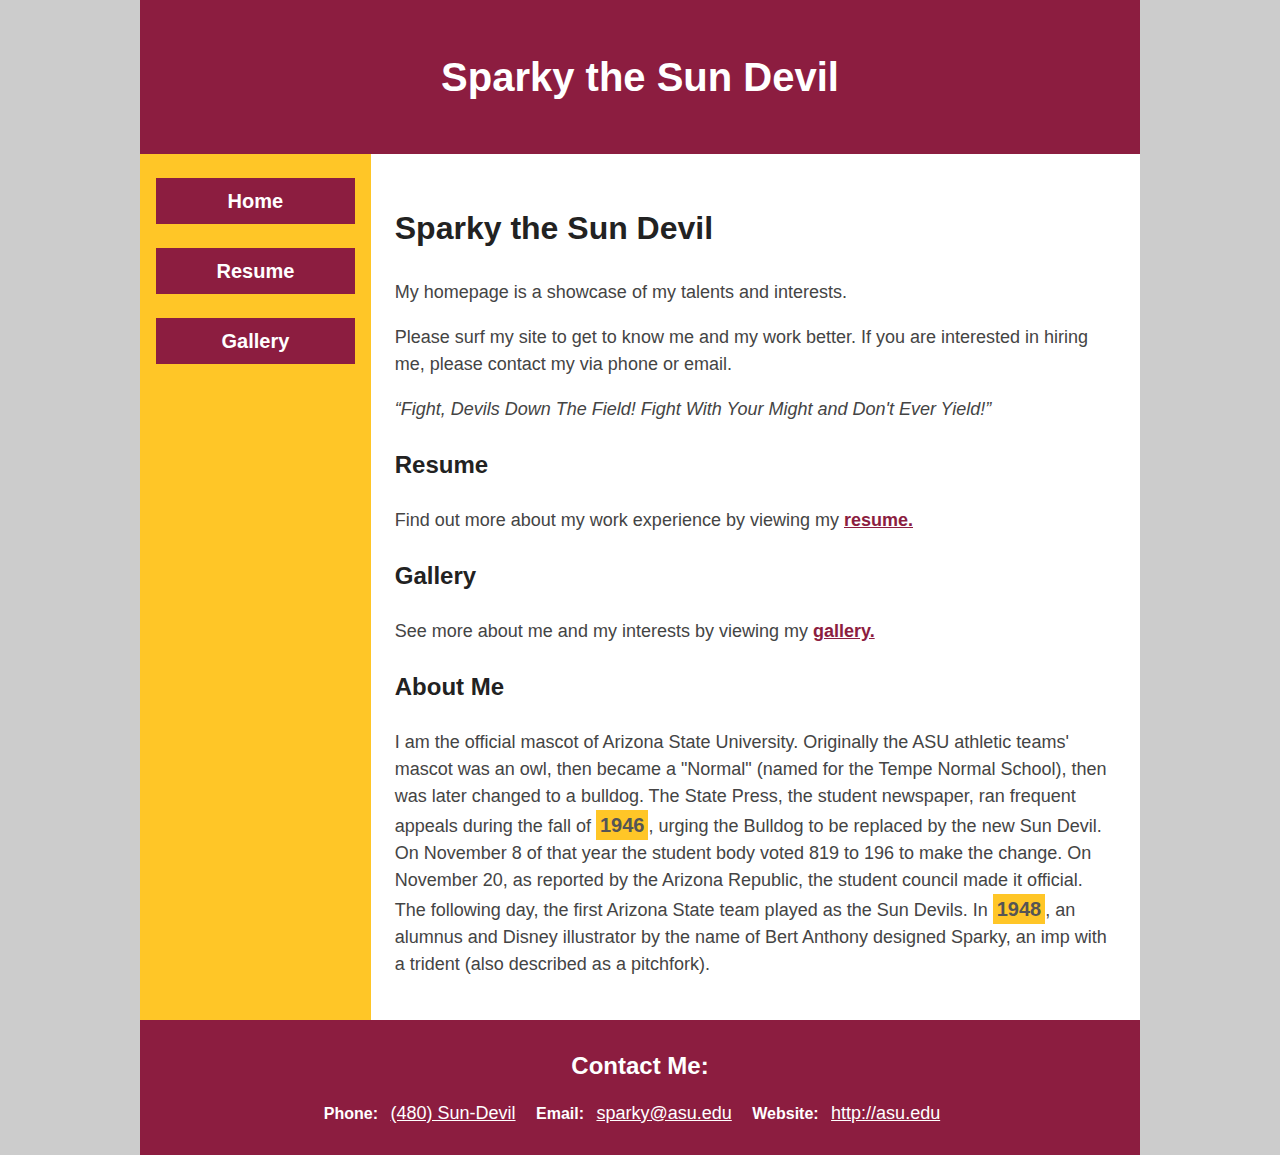
<file: index.html>
<!DOCTYPE html>
<html lang="en">
	<head>
        <link rel="stylesheet" href="eagar_sparky_styles.css">
		<meta charset="UTF-8">
        <meta name="author" content="Eden Eagar">
		<title>Sparky the Sun Devil</title>		
	</head>

	<body>
	
		<header>
			<h1>Sparky the Sun Devil</h1>
		</header>

		<div id="grid-container">
			<nav>
				<ul>
					<li><a href="index.html">Home</a></li>
					<li><a href="resume.html">Resume</a></li>
					<li><a href="gallery.html">Gallery</a></li>
				</ul>
			</nav>

			<main>
				<h2>Sparky the Sun Devil</h2>
				<p>My homepage is a showcase of my talents and interests.</p>
				<p>Please surf my site to get to know me and my work better. If you are interested in hiring me, please contact my via phone or email. </p>
				<q>Fight, Devils Down The Field! Fight With Your Might and Don't Ever Yield!</q>

				<section>
					<h3>Resume</h3>
					<p>Find out more about my work experience by viewing my <a href="http://asu.edu">resume.</a></p>
				</section>

				<section>
					<h3>Gallery</h3>
					<p>See more about me and my interests by viewing my <a href="http://asu.edu">gallery.</a></p>
				</section>

				<section>
					<h3>About Me</h3>
					<p>I am the official mascot of Arizona State University. Originally the ASU athletic teams' mascot was an owl, then became a "Normal" (named for the Tempe Normal School), then was later changed to a bulldog. The State Press, the student newspaper, ran frequent appeals during the fall of <span class="year">1946</span>, urging the Bulldog to be replaced by the new Sun Devil. On November 8 of that year the student body voted 819 to 196 to make the change. On November 20, as reported by the Arizona Republic, the student council made it official. The following day, the first Arizona State team played as the Sun Devils. In <span class="year">1948</span>, an alumnus and Disney illustrator by the name of Bert Anthony designed Sparky, an imp with a trident (also described as a pitchfork).</p>
				</section>
			</main>
		</div>	
		<footer>
			<section>
				<h2>Contact Me:</h2>
				<address>
					Phone: <a href="tel:4805555555">(480) Sun-Devil</a>
					Email: <a href="mailto:sparky@asu.edu">sparky@asu.edu</a>
					Website: <a href="http://asu.edu">http://asu.edu</a>
				</address>
			</section>
		</footer>
	</body>
</html>
</file>
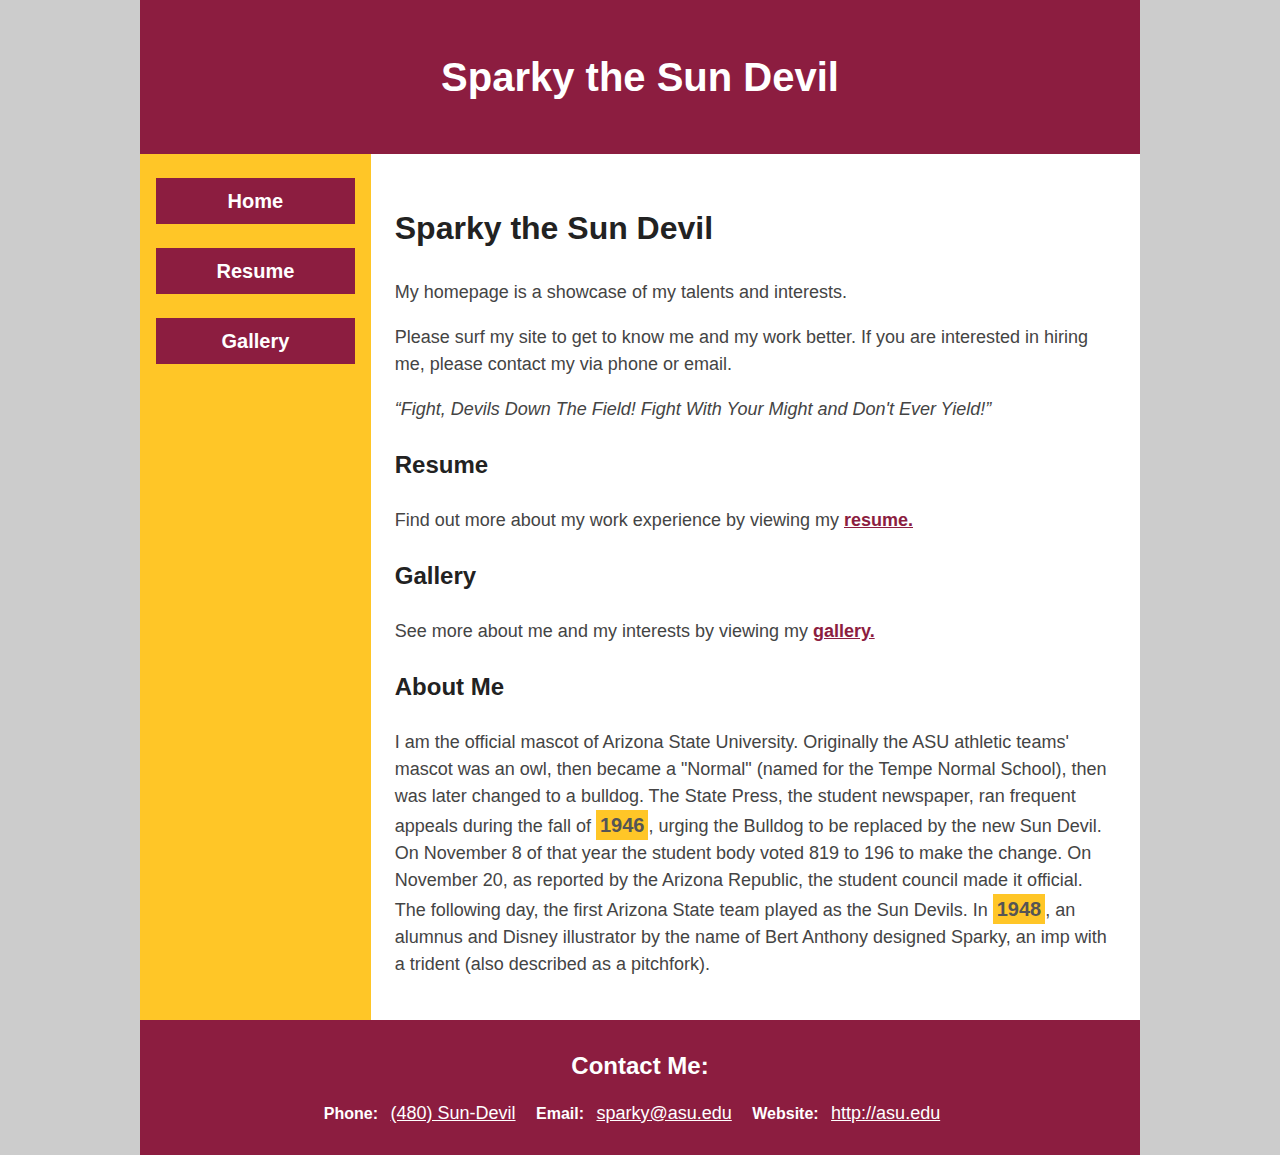
<file: eagar_sparky.html>
<!DOCTYPE html>
<html lang="en">
	<head>
        <link rel="stylesheet" href="eagar_sparky_styles.css">
		<meta charset="UTF-8">
        <meta name="author" content="Eden Eagar">
		<title>Sparky the Sun Devil</title>		
	</head>

	<body>
	
		<header>
			<h1>Sparky the Sun Devil</h1>
		</header>

		<div id="grid-container">
			<nav>
				<ul>
					<li><a href="index.html">Home</a></li>
					<li><a href="resume.html">Resume</a></li>
					<li><a href="gallery.html">Gallery</a></li>
				</ul>
			</nav>

			<main>
				<h2>Sparky the Sun Devil</h2>
				<p>My homepage is a showcase of my talents and interests.</p>
				<p>Please surf my site to get to know me and my work better. If you are interested in hiring me, please contact my via phone or email. </p>
				<q>Fight, Devils Down The Field! Fight With Your Might and Don't Ever Yield!</q>

				<section>
					<h3>Resume</h3>
					<p>Find out more about my work experience by viewing my <a href="http://asu.edu">resume.</a></p>
				</section>

				<section>
					<h3>Gallery</h3>
					<p>See more about me and my interests by viewing my <a href="http://asu.edu">gallery.</a></p>
				</section>

				<section>
					<h3>About Me</h3>
					<p>I am the official mascot of Arizona State University. Originally the ASU athletic teams' mascot was an owl, then became a "Normal" (named for the Tempe Normal School), then was later changed to a bulldog. The State Press, the student newspaper, ran frequent appeals during the fall of <span class="year">1946</span>, urging the Bulldog to be replaced by the new Sun Devil. On November 8 of that year the student body voted 819 to 196 to make the change. On November 20, as reported by the Arizona Republic, the student council made it official. The following day, the first Arizona State team played as the Sun Devils. In <span class="year">1948</span>, an alumnus and Disney illustrator by the name of Bert Anthony designed Sparky, an imp with a trident (also described as a pitchfork).</p>
				</section>
			</main>
		</div>	

		<footer>
			<section>
				<h2>Contact Me:</h2>
				<address>
					Phone: <a href="tel:4805555555">(480) Sun-Devil</a>
					Email: <a href="mailto:sparky@asu.edu">sparky@asu.edu</a>
					Website: <a href="http://asu.edu">http://asu.edu</a>
				</address>
			</section>
		</footer>

	</body>
</html>
</file>
<file: eagar_sparky_styles.css>
*{
    font-family: arial, verdana, sans-serif;
    font-size: 18px;
    line-height: 1.5;
    box-sizing: border-box;
}

body{
    margin: 0;
    padding: 0;
    background-color: #ccc;
    color:#222;
}

header, footer, div{
    width: 1000px;
    margin-top: 0;
    margin-bottom: 0;
    margin-left: auto;
    margin-right: auto;
}

header, footer{
    background-color: #8c1d40 ;
    font: 20px;
    color:#fff;
    padding: 20px;
    text-align: center;
}

h1{
    font-size: 40px;
}

h2{
    font-size: 32px;
}

h3{
    font-size: 24px;
}

#grid-container{
    display: grid;
    grid-template-columns: 1.5fr 5fr;
}

nav{
    background-color: #ffc627;
}

ul{
    padding-left: 0;
}

ul{
    list-style-type: none;
}

li a{
    display: block;
    background-color: #8c1d40;
    color: #fff;
    padding: 8px;
    text-align: center;
    margin-top: 24px;
    margin-bottom: 24px;
    margin-left: 16px;
    margin-right: 16px;
    text-decoration: none;
    font-size: 20px;
    font-weight: bold;

}

li a:hover{
    background-color: #fff ;
    color:#8c1d40

}

main{
    background-color: #fff;
    padding: 24px;
}

a{
    color: #8c1d40;
    font-weight: bold;
}

a:hover{
    color:#fff;
    padding: 4px;
}

p, q{
    color: #444;
}

q{
    font-style: italic;
}

.year{
    background-color: #ffc627;
    color: #555;
    padding: 4px;
    font-size: 20px;
    font-weight: bold;
}

footer h2{
    font-size: 24px;
    margin: 8px;
}

address{
    font-style: normal;
    font-weight: bold;
    font-size: 16px;
}

footer a{
    color:#fff;
    display: inline-block;
    padding-top: 8px;
    padding-right: 16px;
    padding-left: 8px;
    padding-bottom: 8px;
    font-weight: normal;
}

footer a:hover{
    color: #ffc627;
}
</file>
